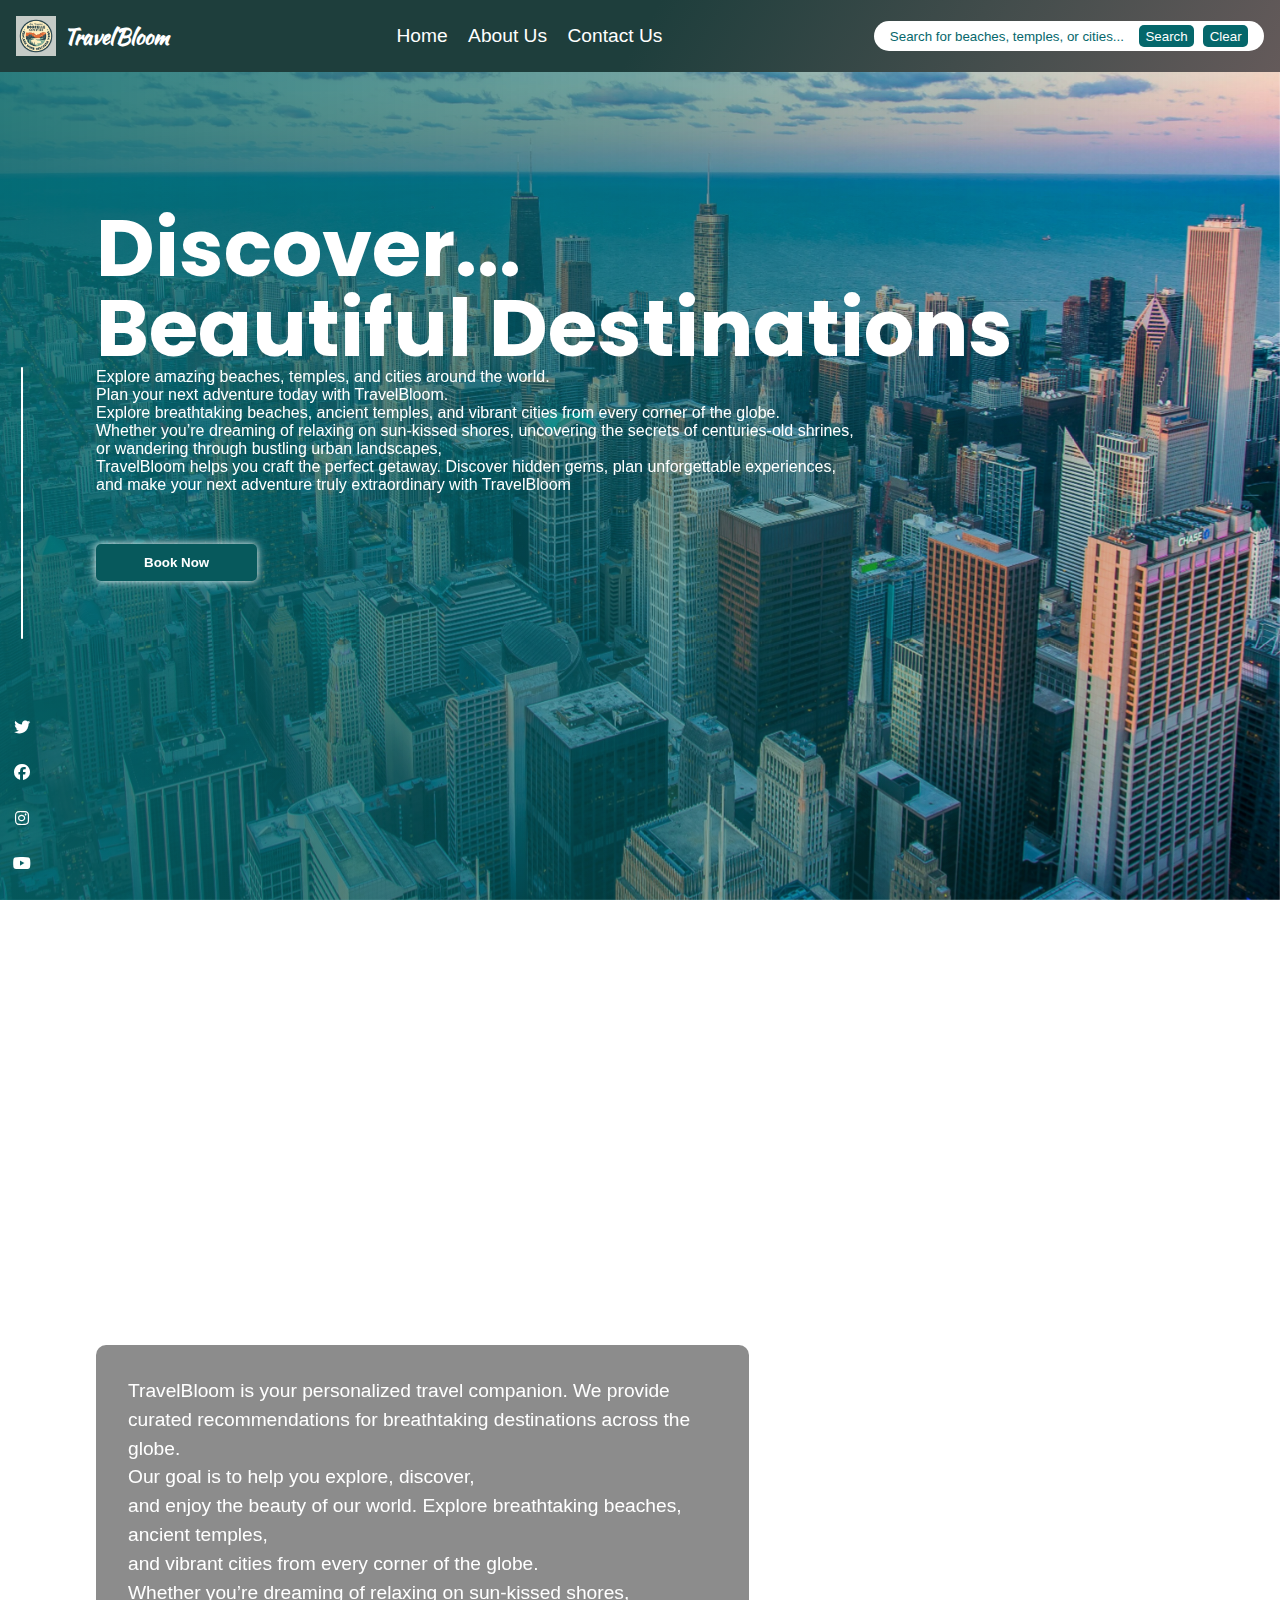
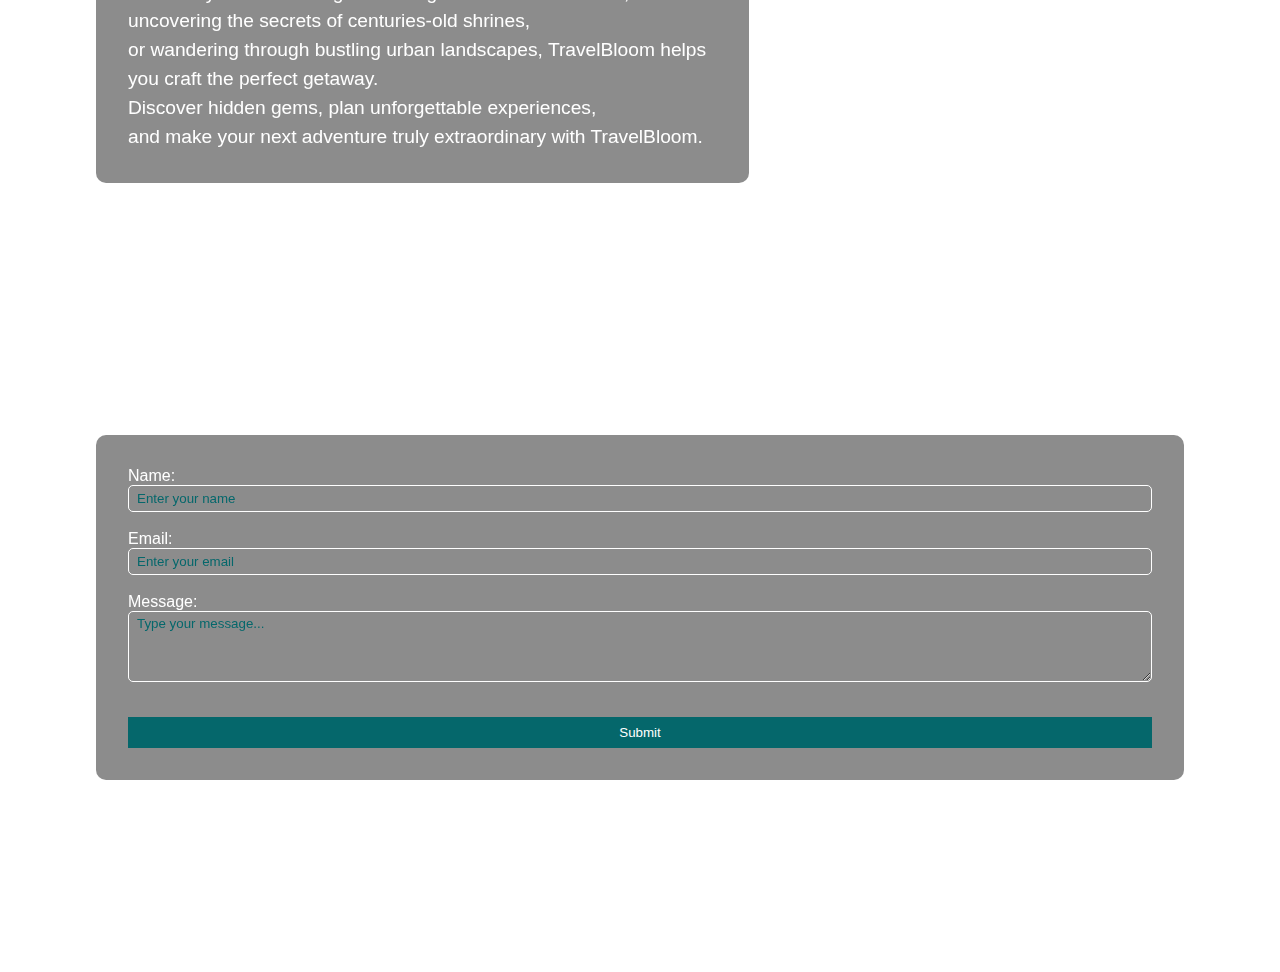
<file: index.html>
<!DOCTYPE html>
<html lang="en">
<head>
  <meta charset="UTF-8">
  <meta name="viewport" content="width=device-width, initial-scale=1.0">
  <title>TravelBloom</title>

  <!-- CSS File -->
  <link rel="stylesheet" href="style.css">
  <link rel="icon" type="image/png" href="Logo.png">
</head>
<body>



  <!-- NAVBAR -->
  <nav>
    <div id="logo">
      <img src="images/Logo.png" alt="TravelBloom Logo" width="40" height="40">
      <h2 class="name">TravelBloom</h2>
    </div>

    <div id="links">
      <a href="#Home">Home</a>
      <a href="#About">About Us</a>
      <a href="#Contactus">Contact Us</a>
    </div>

    <div id="search">
      <input
        type="text"
        id="searchinput"
        class="searchinput"
        placeholder="Search for beaches, temples, or cities..."
      >
      <button id="searchbtn" class="btn">Search</button>
      <button id="clearbtn" class="btn">Clear</button>

      <!-- DROPDOWN RESULT BOX -->
      <div id="dropdown">
        <div class="dropdown-header">
          <button id="close-btn">Close ✖</button>
        </div>
        <div id="resultContainer"></div>
      </div>
    </div>
  </nav>

  
  <div class="background-fixed"></div> <!-- stays fixed in place -->
  <div class="background-overlay"></div>

     <!-- MAIN / HOME SECTION -->
  <section id="Home" class="MainSection">
    <div class="Homecontent">

      <!-- LEFT SOCIAL ICONS -->
      <div class="sociallinks">
        <div class="verticalline"></div>
        <div class="links">
          <a href="#" class="linkslogo"><i class="fa-brands fa-twitter"></i></a>
          <a href="#" class="linkslogo"><i class="fa-brands fa-facebook"></i></a>
          <a href="#" class="linkslogo"><i class="fa-brands fa-instagram"></i></a>
          <a href="#" class="linkslogo"><i class="fa-brands fa-youtube"></i></a>
        </div>
        
      </div>

      <!-- MAIN TEXT CONTENT -->
      <div class="mainhomecontent">
        <h1 class="homesectionheader">Discover...<br> Beautiful Destinations</h1>
        <p class="homesectiondescriptoin">
          Explore amazing beaches, temples, and cities around the world.<br>  
          Plan your next adventure today with TravelBloom.<br>
          Explore breathtaking beaches, ancient temples, and vibrant cities from every corner of the globe.<br> Whether you’re dreaming of relaxing on sun-kissed shores, uncovering the secrets of centuries-old shrines,<br> or wandering through bustling urban landscapes,<br> TravelBloom helps you craft the perfect getaway. Discover hidden gems, plan unforgettable experiences,<br> and make your next adventure truly extraordinary with TravelBloom
        <br>
        <br>
        </p>
        <button class="bookbtn">Book Now</button>
      </div>
    </div>
  </section>
  <!---About Section-->
  <section id="About">
     <section id="About">
  <h2 class="aboutusheader">About Us</h2>

  <h1 class="aboutusmain">Discover the World with TravelBloom</h1>

  <p class="aboutustxt">
    TravelBloom is your personalized travel companion. We provide curated recommendations
    for breathtaking destinations across the globe.<br>
    Our goal is to help you explore, discover,<br>
    and enjoy the beauty of our world.
    Explore breathtaking beaches, ancient temples,<br>
    and vibrant cities from every corner of the globe.<br>
    Whether you’re dreaming of relaxing on sun-kissed shores, uncovering the secrets of centuries-old shrines,<br>
    or wandering through bustling urban landscapes, TravelBloom helps you craft the perfect getaway.<br>
    Discover hidden gems, plan unforgettable experiences,<br>
    and make your next adventure truly extraordinary with TravelBloom.
  </p>
</section>
  

  <!--Contact Section-->
    <section id="Contactus">
    <h2 class="contactustittle">Contact Us</h2>
    <div class="formsection">
      <form>
        <label for="name" class="labels">Name:</label><br>
        <input type="text" id="name" class="inputval" placeholder="Enter your name"><br><br>

        <label for="email" class="labels">Email:</label><br>
        <input type="email" id="email" class="inputval" placeholder="Enter your email"><br><br>

        <label for="message" class="labels">Message:</label><br>
        <textarea id="message" class="inputval" rows="4" placeholder="Type your message..."></textarea><br><br>

        <button type="submit" class="submitmessagebtn">Submit</button>
      </form>
    </div>
  </section>
  
 <!-- SCRIPT FILE -->
  <script src="travelRecommendation.js"></script>
  <!-- Font Awesome for icons -->
<link rel="stylesheet" href="https://cdnjs.cloudflare.com/ajax/libs/font-awesome/6.6.0/css/all.min.css">

</body>
</html>
</file>
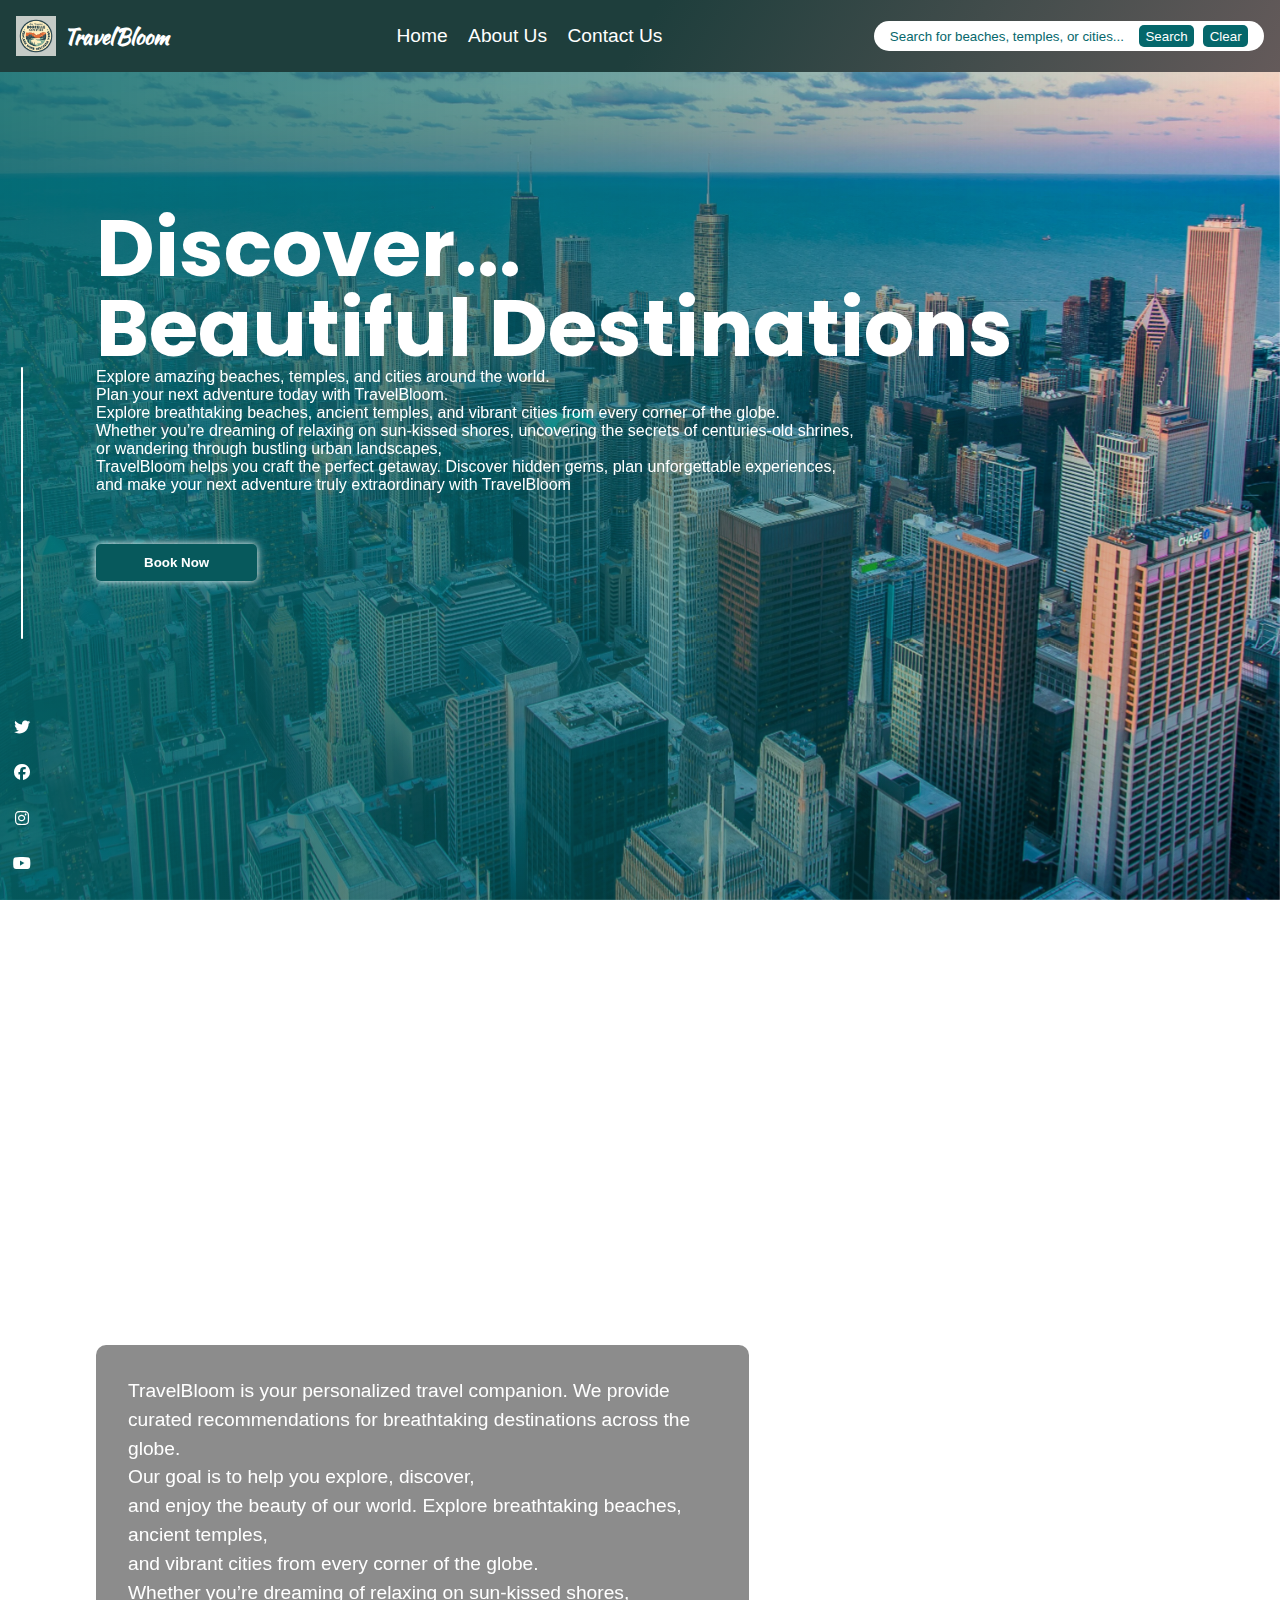
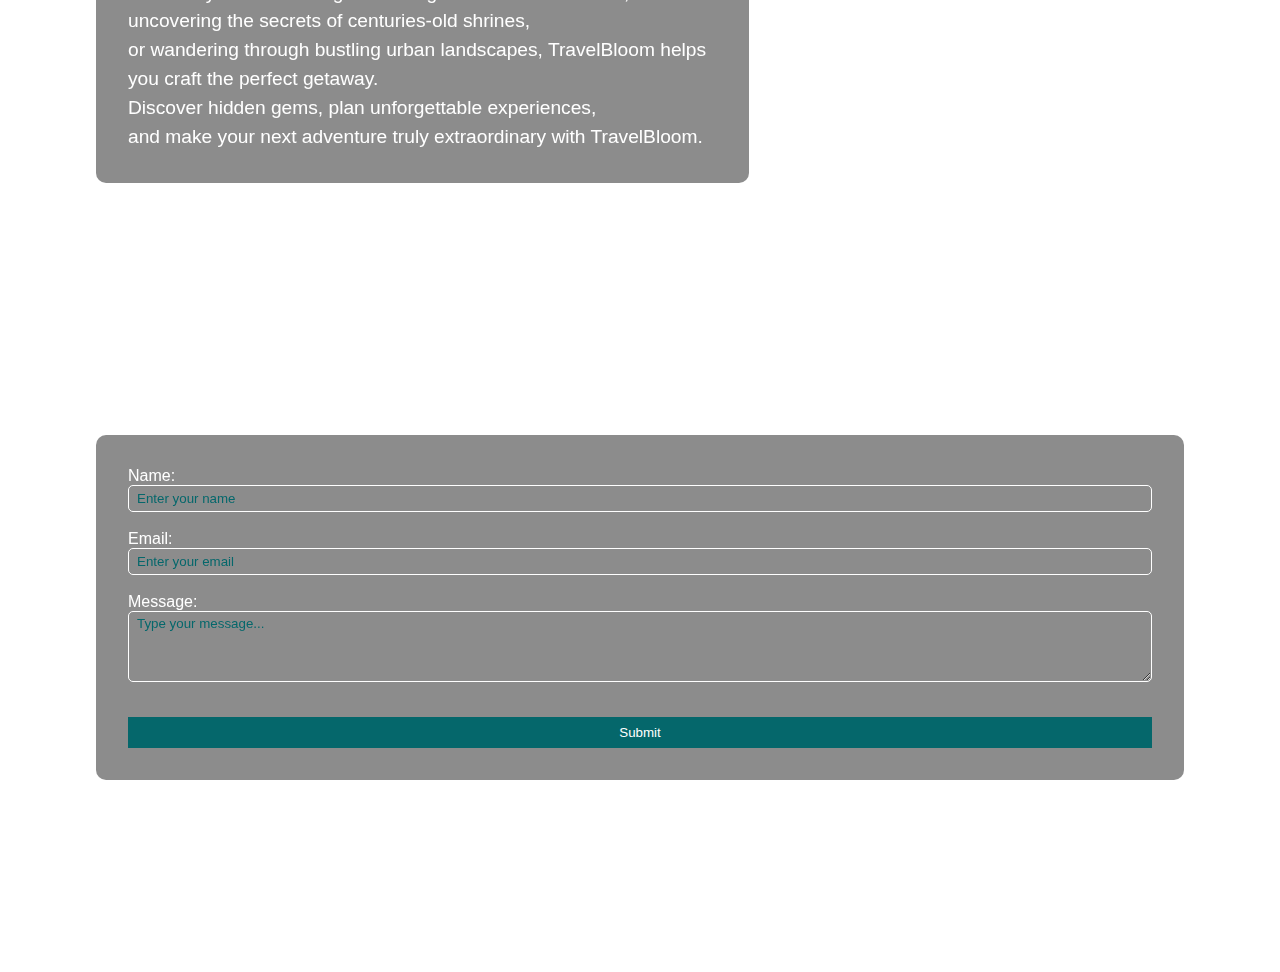
<file: travelRecommendation.html>
<!DOCTYPE html>
<html lang="en">
<head>
  <meta charset="UTF-8">
  <meta name="viewport" content="width=device-width, initial-scale=1.0">
  <title>TravelBloom</title>

  <!-- CSS File -->
  <link rel="stylesheet" href="style.css">
  <link rel="icon" type="image/png" href="Logo.png">
</head>
<body>



  <!-- NAVBAR -->
  <nav>
    <div id="logo">
      <img src="images/Logo.png" alt="TravelBloom Logo" width="40" height="40">
      <h2 class="name">TravelBloom</h2>
    </div>

    <div id="links">
      <a href="#Home">Home</a>
      <a href="#About">About Us</a>
      <a href="#Contactus">Contact Us</a>
    </div>

    <div id="search">
      <input
        type="text"
        id="searchinput"
        class="searchinput"
        placeholder="Search for beaches, temples, or cities..."
      >
      <button id="searchbtn" class="btn">Search</button>
      <button id="clearbtn" class="btn">Clear</button>

      <!-- DROPDOWN RESULT BOX -->
      <div id="dropdown">
        <div class="dropdown-header">
          <button id="close-btn">Close ✖</button>
        </div>
        <div id="resultContainer"></div>
      </div>
    </div>
  </nav>

  
  <div class="background-fixed"></div> <!-- stays fixed in place -->
  <div class="background-overlay"></div>

     <!-- MAIN / HOME SECTION -->
  <section id="Home" class="MainSection">
    <div class="Homecontent">

      <!-- LEFT SOCIAL ICONS -->
      <div class="sociallinks">
        <div class="verticalline"></div>
        <div class="links">
          <a href="#" class="linkslogo"><i class="fa-brands fa-twitter"></i></a>
          <a href="#" class="linkslogo"><i class="fa-brands fa-facebook"></i></a>
          <a href="#" class="linkslogo"><i class="fa-brands fa-instagram"></i></a>
          <a href="#" class="linkslogo"><i class="fa-brands fa-youtube"></i></a>
        </div>
        
      </div>

      <!-- MAIN TEXT CONTENT -->
      <div class="mainhomecontent">
        <h1 class="homesectionheader">Discover...<br> Beautiful Destinations</h1>
        <p class="homesectiondescriptoin">
          Explore amazing beaches, temples, and cities around the world.<br>  
          Plan your next adventure today with TravelBloom.<br>
          Explore breathtaking beaches, ancient temples, and vibrant cities from every corner of the globe.<br> Whether you’re dreaming of relaxing on sun-kissed shores, uncovering the secrets of centuries-old shrines,<br> or wandering through bustling urban landscapes,<br> TravelBloom helps you craft the perfect getaway. Discover hidden gems, plan unforgettable experiences,<br> and make your next adventure truly extraordinary with TravelBloom
        <br>
        <br>
        </p>
        <button class="bookbtn">Book Now</button>
      </div>
    </div>
  </section>
  <!---About Section-->
  <section id="About">
     <section id="About">
  <h2 class="aboutusheader">About Us</h2>

  <h1 class="aboutusmain">Discover the World with TravelBloom</h1>

  <p class="aboutustxt">
    TravelBloom is your personalized travel companion. We provide curated recommendations
    for breathtaking destinations across the globe.<br>
    Our goal is to help you explore, discover,<br>
    and enjoy the beauty of our world.
    Explore breathtaking beaches, ancient temples,<br>
    and vibrant cities from every corner of the globe.<br>
    Whether you’re dreaming of relaxing on sun-kissed shores, uncovering the secrets of centuries-old shrines,<br>
    or wandering through bustling urban landscapes, TravelBloom helps you craft the perfect getaway.<br>
    Discover hidden gems, plan unforgettable experiences,<br>
    and make your next adventure truly extraordinary with TravelBloom.
  </p>
</section>
  

  <!--Contact Section-->
    <section id="Contactus">
    <h2 class="contactustittle">Contact Us</h2>
    <div class="formsection">
      <form>
        <label for="name" class="labels">Name:</label><br>
        <input type="text" id="name" class="inputval" placeholder="Enter your name"><br><br>

        <label for="email" class="labels">Email:</label><br>
        <input type="email" id="email" class="inputval" placeholder="Enter your email"><br><br>

        <label for="message" class="labels">Message:</label><br>
        <textarea id="message" class="inputval" rows="4" placeholder="Type your message..."></textarea><br><br>

        <button type="submit" class="submitmessagebtn">Submit</button>
      </form>
    </div>
  </section>
  
 <!-- SCRIPT FILE -->
  <script src="travelRecommendation.js"></script>
  <!-- Font Awesome for icons -->
<link rel="stylesheet" href="https://cdnjs.cloudflare.com/ajax/libs/font-awesome/6.6.0/css/all.min.css">

</body>
</html>
</file>
<file: style.css>
/* ===============================
   GOOGLE FONTS
================================== */
@import url('https://fonts.googleapis.com/css2?family=Kaushan+Script&display=swap');
@import url('https://fonts.googleapis.com/css2?family=Poppins:wght@100;200;300;400;500;600;700;800;900&display=swap');

/* ===============================
   BASE STYLES
================================== */
* {
  margin: 0;
  padding: 0;
  box-sizing: border-box;
  font-family: Roboto, Oxygen, Ubuntu, Cantarell, 'Open Sans', 'Helvetica Neue', sans-serif;
  scroll-behavior: smooth;
}

::-webkit-scrollbar {
  width: 8px;
}
::-webkit-scrollbar-thumb {
  background: #888;
  border-radius: 5px;
}
::-webkit-scrollbar-thumb:hover {
  background: #555;
}
::-webkit-scrollbar-track {
  background: #f1f1f1;
}

/* ===============================
   BACKGROUND LAYERS
================================== */
.background-fixed {
  position: fixed;
  top: 0;
  left: 0;
  width: 100%;
  height: 100vh;
  background-image: url("images/bg.jpg");
  background-size: cover;
  background-position: center;
  background-repeat: no-repeat;
  z-index: -2;
}

.background-overlay {
  position: fixed;
  top: 0;
  left: 0;
  width: 100%;
  height: 100vh;
  background: linear-gradient(
    to right,
    rgba(5, 103, 107, 0.85),
    rgba(5, 104, 107, 0.55),
    rgba(255, 255, 255, 0)
  );
  z-index: -1;
}

/* ===============================
   NAVIGATION
================================== */
nav {
  display: flex;
  justify-content: space-between;
  align-items: center;
  padding: 1rem;
  background: linear-gradient(120deg, rgb(30, 62, 60), rgb(30, 62, 60), rgb(100, 90, 90));
  position: fixed;
  top: 0;
  right: 0;
  left: 0;
  z-index: 10;
}

#logo {
  display: flex;
  align-items: center;
}

.logo {
  color: #fff;
}

.name {
  font-size: 1.3rem;
  color: #fff;
  margin-left: 0.5rem;
  font-family: "Kaushan Script", cursive;
}

#links a {
  text-decoration: none;
  margin-left: 1rem;
  color: #fff;
  font-weight: 400;
  font-size: 1.2rem;
  transition: 0.3s ease-out;
}
#links a:hover {
  color: yellow;
}

#search {
  background-color: #fff;
  padding: 0.3rem 1rem;
  border-radius: 20px;
}
.searchinput {
  width: 15rem;
  border: none;
  outline: none;
  color: rgb(5, 103, 107);
}
::placeholder {
  color: rgb(5, 103, 107);
}
.searchicon {
  color: rgb(5, 103, 107);
}
.btn {
  padding: 0.2rem 0.4rem;
  border-radius: 5px;
  border: none;
  outline: none;
  background-color: rgb(5, 103, 107);
  color: #fff;
  margin-left: 0.3rem;
  cursor: pointer;
}

/* ===============================
   SOCIAL LINKS
================================== */
.links {
  display: flex;
  flex-direction: column;
  align-items: center;
}

.sociallinks {
  position: fixed;
  bottom: 0;
  left: 1%;
  display: flex;
  flex-direction: column;
  align-items: center;
  transition: 0.3s ease-out;
}

.linkslogo {
  color: #fff;
  transition: 0.3s ease-out;
}
.linkslogo:hover {
  color: gold;
}
.verticalline {
  width: 2px;
  height: 17rem;
  background-color: #fff;
  border-radius: 2px;
  margin-bottom: 5rem;
}
.sociallinks a {
  margin-bottom: 1.7rem;
}

/* ===============================
   SECTIONS (GENERAL)
================================== */
section {
  position: relative;
  width: 100%;
  padding: 6rem 3rem;
  color: #fff;
}

/* ===============================
   HOME SECTION
================================== */
.MainSection {
  margin-top: 5rem;
  width: 100%;
  min-height: 100vh;
  display: flex;
  align-items: flex-start;
}

.Homecontent {
  display: flex;
  flex-direction: column;
  align-items: flex-start;
  justify-content: center;
  padding: 2rem 3rem;
}

.homesectionheader {
  font-size: 5rem;
  font-family: "Poppins", sans-serif;
  font-weight: 700;
  color: #fff;
  line-height: 5rem;
}

.homesectiondescription {
  color: #fff;
  margin-top: 2rem;
  font-size: 1.2rem;
}

.bookbtn {
  padding: 0.7rem 3rem;
  background-color: rgb(7, 89, 92);
  border: none;
  color: #fff;
  font-weight: bold;
  margin-top: 2rem;
  cursor: pointer;
  border-radius: 5px;
  box-shadow: 0 0 8px #fff;
  transition: 0.3s ease-out;
}
.bookbtn:hover {
  background-color: rgb(15, 134, 138);
  box-shadow: 0 0 8px #fbfe28;
}

/* ===============================
   ABOUT SECTION
================================== */
#About {
  background: transparent;
}

.aboutusheader {
  font-size: 5rem;
  font-family: "Poppins", sans-serif;
  font-weight: 700;
  color: #fff;
  margin-bottom: 1rem;
}

.aboutustxt {
  background-color: rgba(0, 0, 0, 0.45);
  padding: 2rem;
  width: 60%;
  border-radius: 10px;
  color: #fff;
  font-size: 1.2rem;
  line-height: 1.8rem;
}

/* ===============================
   CONTACT SECTION
================================== */
#Contactus {
  background: transparent;
}

.contactustitle {
  font-size: 4rem;
  font-family: "Poppins", sans-serif;
  font-weight: 700;
  color: #fff;
  margin-bottom: 1rem;
}

.formsection {
  margin-top: 2rem;
  display: flex;
  align-items: center;
  justify-content: center;
  padding: 2rem;
  background-color: rgba(0, 0, 0, 0.45);
  border-radius: 10px;
}

form {
  width: 100%;
}
.labels {
  color: #fff;
}
form .inputval {
  width: 100%;
  border: 0.5px solid #fff;
  outline: none;
  color: #fff;
  background: transparent;
  border-radius: 5px;
  padding: 0.3rem 0.5rem;
}
.submitmessagebtn {
  width: 100%;
  padding: 0.5rem 0;
  margin-top: 0.8rem;
  color: #fff;
  background-color: rgb(5, 103, 107);
  outline: none;
  border: none;
  cursor: pointer;
}

/* ===============================
   SEARCH RESULT DROPDOWN
================================== */
.Result {
  height: auto;
  background-color: rgba(0, 0, 0, 0.65);
  border-radius: 10px;
  position: fixed;
  right: 2%;
  top: 15%;
}
.resultvalues {
  width: 400px;
  margin: 1rem;
}
.resultdescription {
  color: #fff;
}
.resulttitle {
  font-size: 1.2rem;
  color: #fff;
}
.resultimg {
  width: 100%;
  height: auto;
}
#dropdown {
  background-color: #55555595;
  position: absolute;
  width: 30rem;
  height: auto;
  padding: 1rem;
  top: 100%;
  right: 1%;
  margin-top: 0.5rem;
  border-radius: 10px;
  border: 1px solid white;
  display: none;
}
.dropdown-header {
  padding: 0.5rem 1rem;
  display: flex;
  justify-content: flex-end;
}
#close-btn {
  padding: 0.5rem;
  border: none;
  background-color: rgb(16, 152, 152);
  color: #fff;
  font-weight: bolder;
  transition: 0.3s;
  border-radius: 5px;
}
#close-btn:hover {
  background-color: rgb(6, 95, 95);
}
#resultContainer {
  width: 100%;
  margin-bottom: 1rem;
  background-color: rgba(5, 104, 107, 0.721);
  border: 1px solid white;
  padding: 0.5rem;
  border-radius: 5px;
  box-shadow: 0 0 6px rgba(255, 255, 255, 0.686);
}
.description {
  font-weight: bolder;
  color: #fff;
}
.search-img {
  width: 100%;
}
.title {
  color: #fff;
}
.notfound {
  color: #fff;
}
</file>
